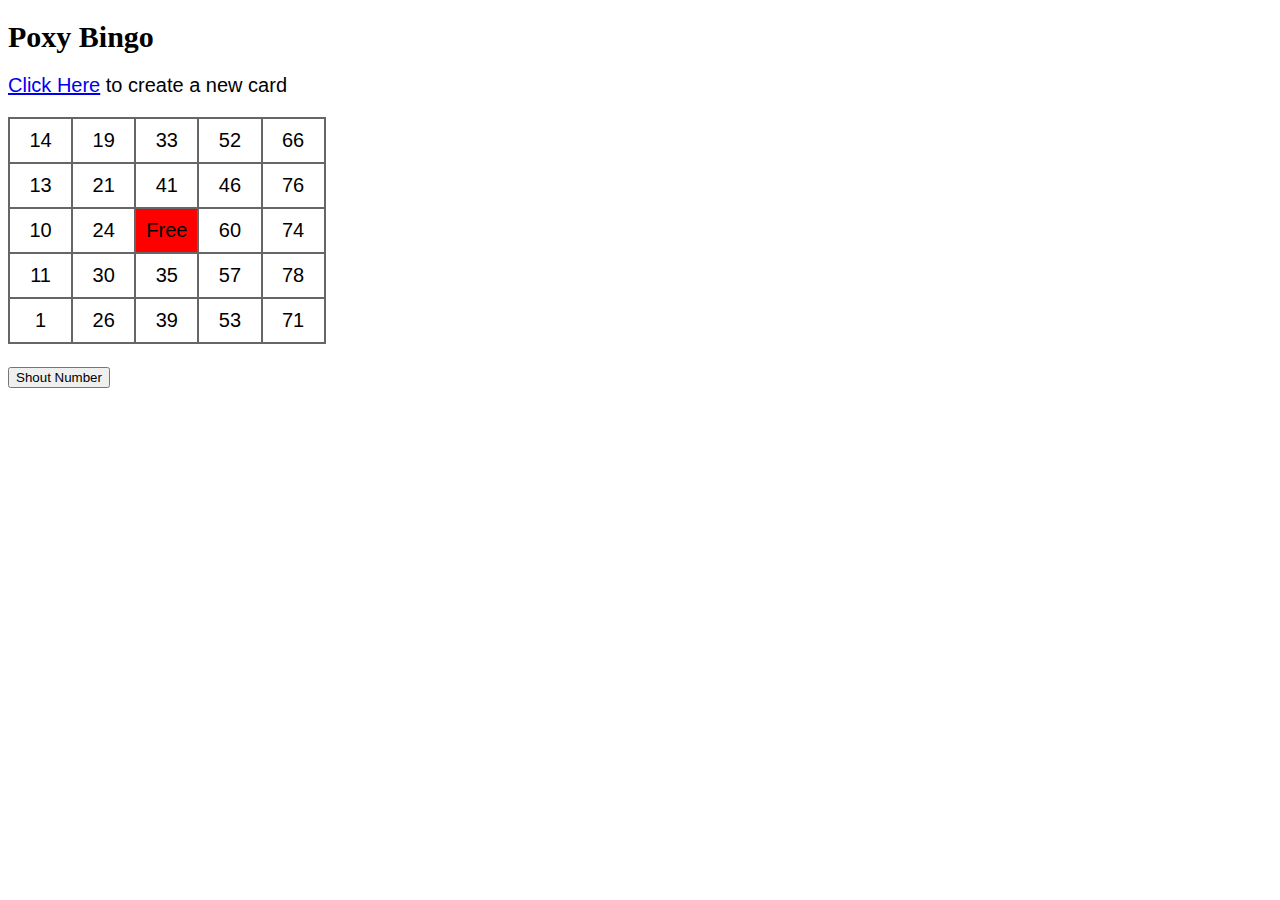
<file: Sprint 6/index.html>
﻿<!DOCTYPE html>
<html>
<head>
    <title>Make Your Own Bingo Card</title>
    <link href="Style/bingo.css" rel="stylesheet" />


</head>
<body>
    <h1>Poxy Bingo</h1>
    <div>
        <p><a href="UI.html" id="reload">Click Here</a> to create a new card</p>
        <table id = "gameSpace">
            <tbody id = "topRow">
            <tr id = "row0">
                <td id="0">&nbsp;</td>
                <td id="5">&nbsp;</td>
                <td id="10">&nbsp;</td>
                <td id="14">&nbsp;</td>
                <td id="19">&nbsp;</td>
            </tr>
            <tr id = "row1">
                <td id="1">&nbsp;</td>
                <td id="6">&nbsp;</td>
                <td id="11">&nbsp;</td>
                <td id="15">&nbsp;</td>
                <td id="20">&nbsp;</td>
            </tr>
            <tr id = "row2">
                <td id="2">&nbsp;</td>
                <td id="7">&nbsp;</td>
                <td id="free" style="background-color: red;">Free</td>
                <td id="16">&nbsp;</td>
                <td id="21">&nbsp;</td>
            </tr>
            <tr id = "row3">
                <td id="3">&nbsp;</td>
                <td id="8">&nbsp;</td>
                <td id="12">&nbsp;</td>
                <td id="17">&nbsp;</td>
                <td id="22">&nbsp;</td>
            </tr>
            <tr id = "row4">
                <td id="4">&nbsp;</td>
                <td id="9">&nbsp;</td>
                <td id="13">&nbsp;</td>
                <td id="18">&nbsp;</td>
                <td id="23">&nbsp;</td>
            </tr>
            </tbody>    
        </table>
    </div>
    <div>
        <p>
            <button id="BtnCall">Shout Number</button>
        </p>

        <div id="usednum"></div>
        <div id="finmessage"></div>

    </div>

<script src="Script/controller.js"></script>
<script src="Script/model.js"></script>
<script src="Script/view.js"></script>
</body>
</html>
</file>
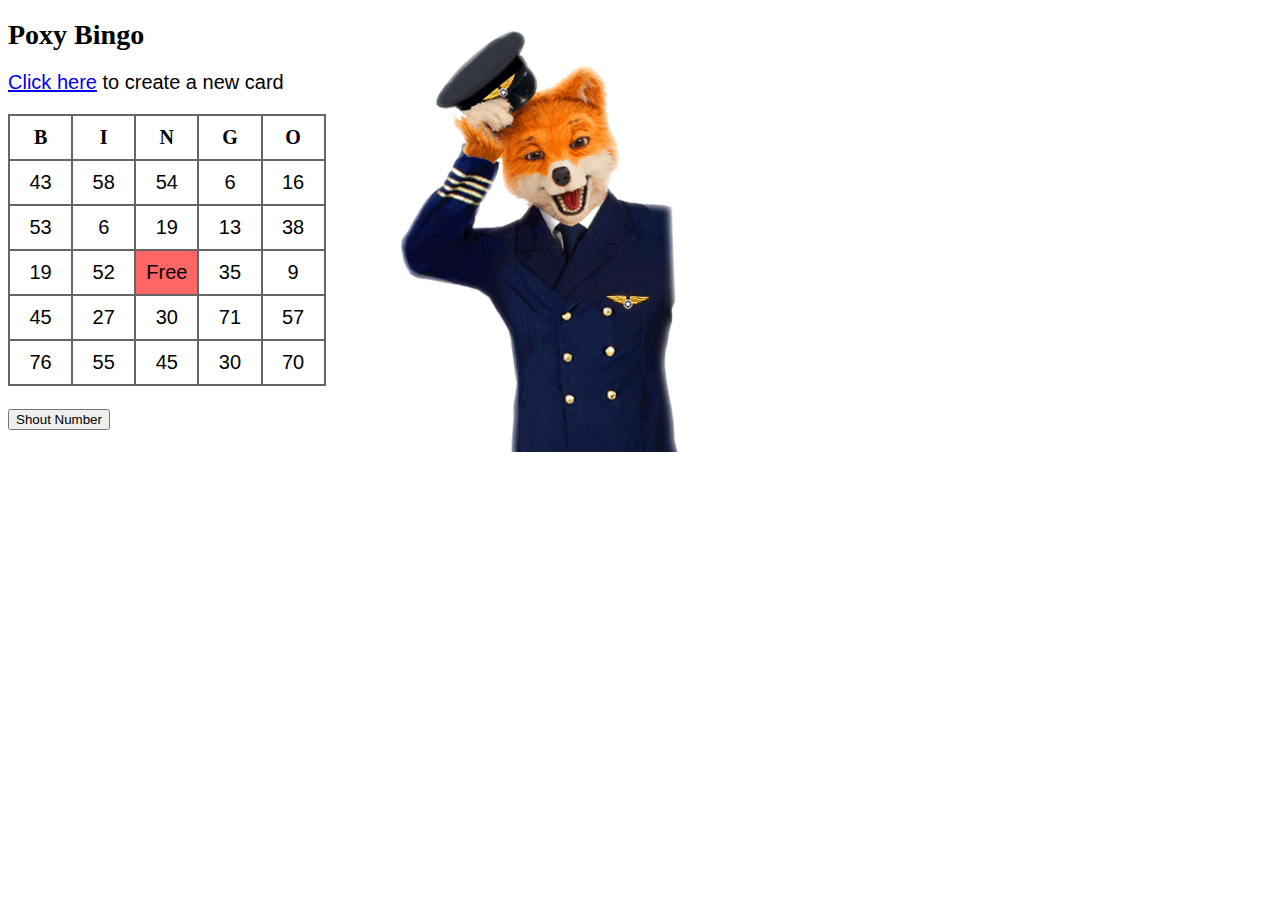
<file: Bingo-sprint-1/UI.html>
﻿<!DOCTYPE html>
<html>
<head>
    <title>Make Your Own Bingo Card</title>
    <link href="Style/bingo.css" rel="stylesheet" />


</head>
<body style="background-image:url(Images/poxy-top_fly.png);background-repeat:no-repeat;background-position:400px 30px">
    <h1>Poxy Bingo</h1>
    <div>
        <p><a href="poxybingo.html" id="reload">Click here</a> to create a new card</p>
        <table>
            <tr>
                <th>B</th>
                <th>I</th>
                <th>N</th>
                <th>G</th>
                <th>O</th>
            </tr>
            <tr>
                <td id="square0">&nbsp;</td>
                <td id="square5">&nbsp;</td>
                <td id="square10">&nbsp;</td>
                <td id="square14">&nbsp;</td>
                <td id="square19">&nbsp;</td>
            </tr>
            <tr>
                <td id="square1">&nbsp;</td>
                <td id="square6">&nbsp;</td>
                <td id="square11">&nbsp;</td>
                <td id="square15">&nbsp;</td>
                <td id="square20">&nbsp;</td>
            </tr>
            <tr>
                <td id="square2">&nbsp;</td>
                <td id="square7">&nbsp;</td>
                <td id="free">Free</td>
                <td id="square16">&nbsp;</td>
                <td id="square21">&nbsp;</td>
            </tr>
            <tr>
                <td id="square3">&nbsp;</td>
                <td id="square8">&nbsp;</td>
                <td id="square12">&nbsp;</td>
                <td id="square17">&nbsp;</td>
                <td id="square22">&nbsp;</td>
            </tr>
            <tr>
                <td id="square4">&nbsp;</td>
                <td id="square9">&nbsp;</td>
                <td id="square13">&nbsp;</td>
                <td id="square18">&nbsp;</td>
                <td id="square23">&nbsp;</td>
            </tr>
        </table>
    </div>
    <div>
        <p>
            <button id="BtnCall">Shout Number</button>
        </p>

        <div id="usednum"></div>

    </div>

<script src="Script/model.js"></script>
</body>
</html>
</file>
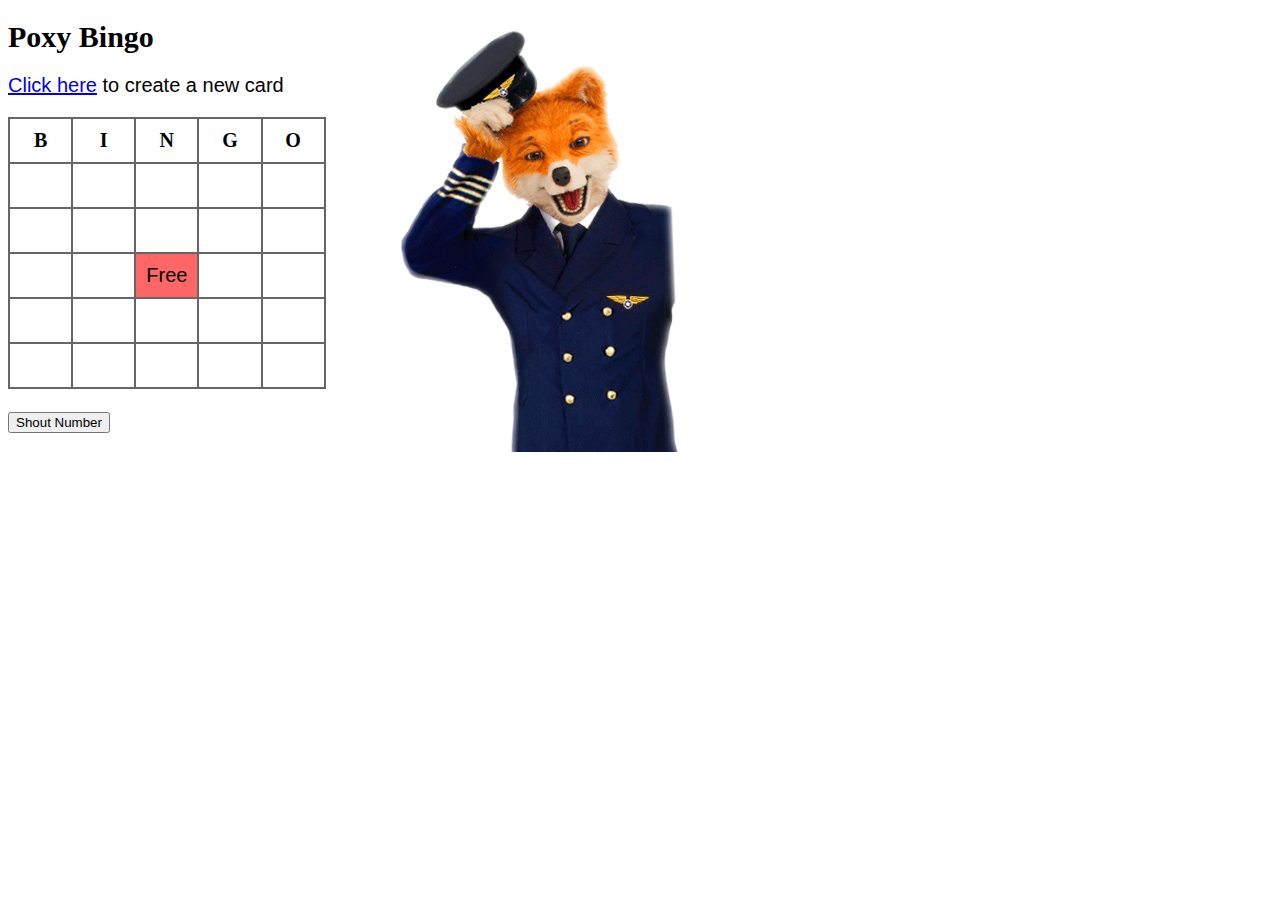
<file: Bingo-sprint-2/bingo sprint 2/UI.html>
﻿<!DOCTYPE html>
<html>
<head>
    <title>Make Your Own Bingo Card</title>
    <link href="Style/bingo.css" rel="stylesheet" />


</head>
<body style="background-image:url(Images/poxy-top_fly.png);background-repeat:no-repeat;background-position:400px 30px">
    <h1>Poxy Bingo</h1>
    <div>
        <p><a href="poxybingo.html" id="reload">Click here</a> to create a new card</p>
        <table>
            <tr>
                <th>B</th>
                <th>I</th>
                <th>N</th>
                <th>G</th>
                <th>O</th>
            </tr>
            <tr>
                <td id="square0">&nbsp;</td>
                <td id="square5">&nbsp;</td>
                <td id="square10">&nbsp;</td>
                <td id="square14">&nbsp;</td>
                <td id="square19">&nbsp;</td>
            </tr>
            <tr>
                <td id="square1">&nbsp;</td>
                <td id="square6">&nbsp;</td>
                <td id="square11">&nbsp;</td>
                <td id="square15">&nbsp;</td>
                <td id="square20">&nbsp;</td>
            </tr>
            <tr>
                <td id="square2">&nbsp;</td>
                <td id="square7">&nbsp;</td>
                <td id="free">Free</td>
                <td id="square16">&nbsp;</td>
                <td id="square21">&nbsp;</td>
            </tr>
            <tr>
                <td id="square3">&nbsp;</td>
                <td id="square8">&nbsp;</td>
                <td id="square12">&nbsp;</td>
                <td id="square17">&nbsp;</td>
                <td id="square22">&nbsp;</td>
            </tr>
            <tr>
                <td id="square4">&nbsp;</td>
                <td id="square9">&nbsp;</td>
                <td id="square13">&nbsp;</td>
                <td id="square18">&nbsp;</td>
                <td id="square23">&nbsp;</td>
            </tr>
        </table>
    </div>
    <div>
        <p>
            <button id="BtnCall">Shout Number</button>
        </p>

        <div id="usednum"></div>
        <div id="finmessage"></div>

    </div>

<script src="Script/controller.js"></script>
<script src="Script/model.js"></script>
<script src="Script/view.js"></script>
</body>
</html>
</file>
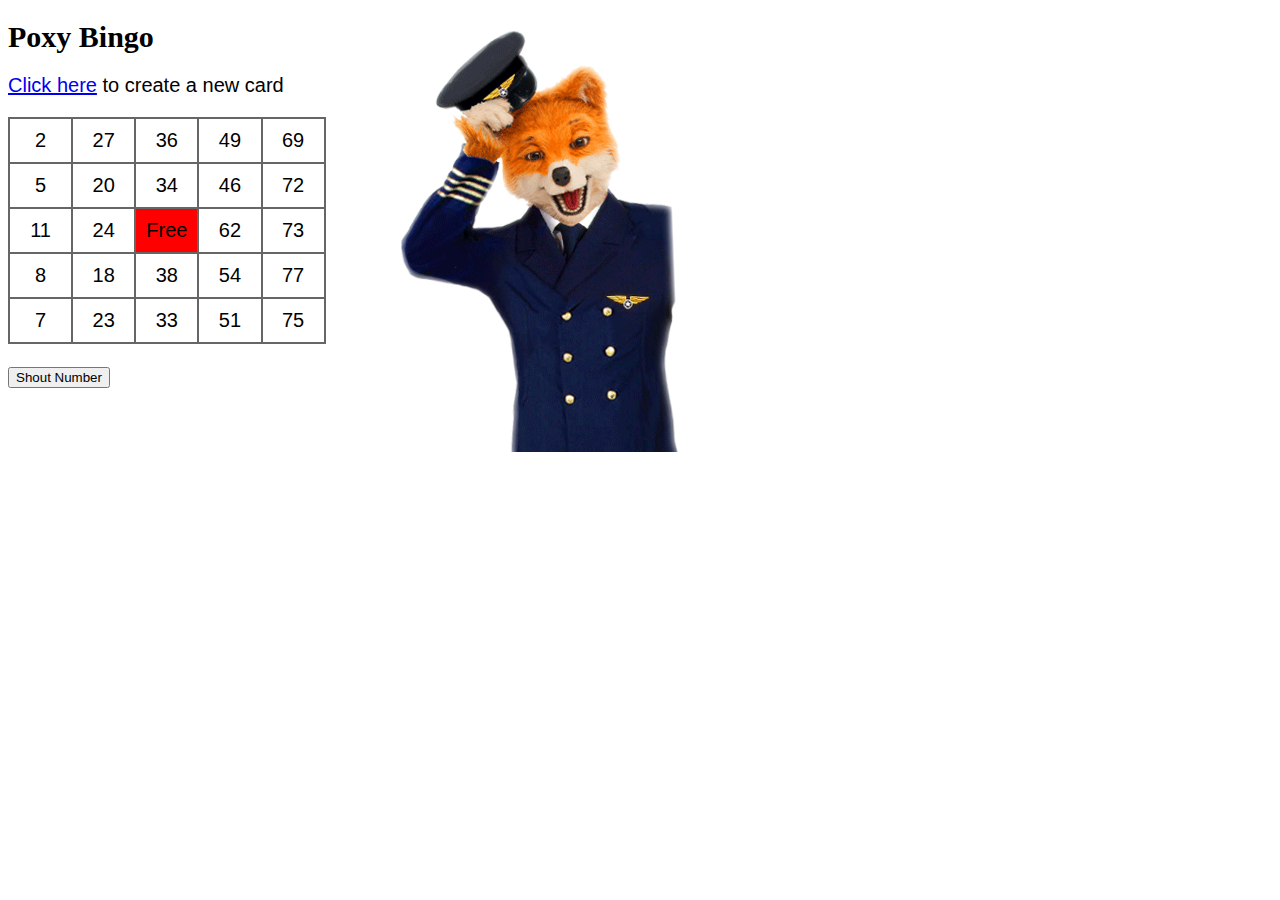
<file: Bingo-sprint-5/bingo sprint 5/UI.html>
﻿<!DOCTYPE html>
<html>
<head>
    <title>Make Your Own Bingo Card</title>
    <link href="Style/bingo.css" rel="stylesheet" />


</head>
<body style="background-image:url(Images/poxy-top_fly.png);background-repeat:no-repeat;background-position:400px 30px">
    <h1>Poxy Bingo</h1>
    <div>
        <p><a href="UI.html" id="reload">Click here</a> to create a new card</p>
        <table id = "gameSpace">
            <tbody id = "topRow">
            <tr id = "row0">
                <td id="0">&nbsp;</td>
                <td id="5">&nbsp;</td>
                <td id="10">&nbsp;</td>
                <td id="14">&nbsp;</td>
                <td id="19">&nbsp;</td>
            </tr>
            <tr id = "row1">
                <td id="1">&nbsp;</td>
                <td id="6">&nbsp;</td>
                <td id="11">&nbsp;</td>
                <td id="15">&nbsp;</td>
                <td id="20">&nbsp;</td>
            </tr>
            <tr id = "row2">
                <td id="2">&nbsp;</td>
                <td id="7">&nbsp;</td>
                <td id="free" style="background-color: red;">Free</td>
                <td id="16">&nbsp;</td>
                <td id="21">&nbsp;</td>
            </tr>
            <tr id = "row3">
                <td id="3">&nbsp;</td>
                <td id="8">&nbsp;</td>
                <td id="12">&nbsp;</td>
                <td id="17">&nbsp;</td>
                <td id="22">&nbsp;</td>
            </tr>
            <tr id = "row4">
                <td id="4">&nbsp;</td>
                <td id="9">&nbsp;</td>
                <td id="13">&nbsp;</td>
                <td id="18">&nbsp;</td>
                <td id="23">&nbsp;</td>
            </tr>
            </tbody>    
        </table>
    </div>
    <div>
        <p>
            <button id="BtnCall">Shout Number</button>
        </p>

        <div id="usednum"></div>
        <div id="finmessage"></div>

    </div>

<script src="Script/controller.js"></script>
<script src="Script/model.js"></script>
<script src="Script/view.js"></script>
</body>
</html>
</file>
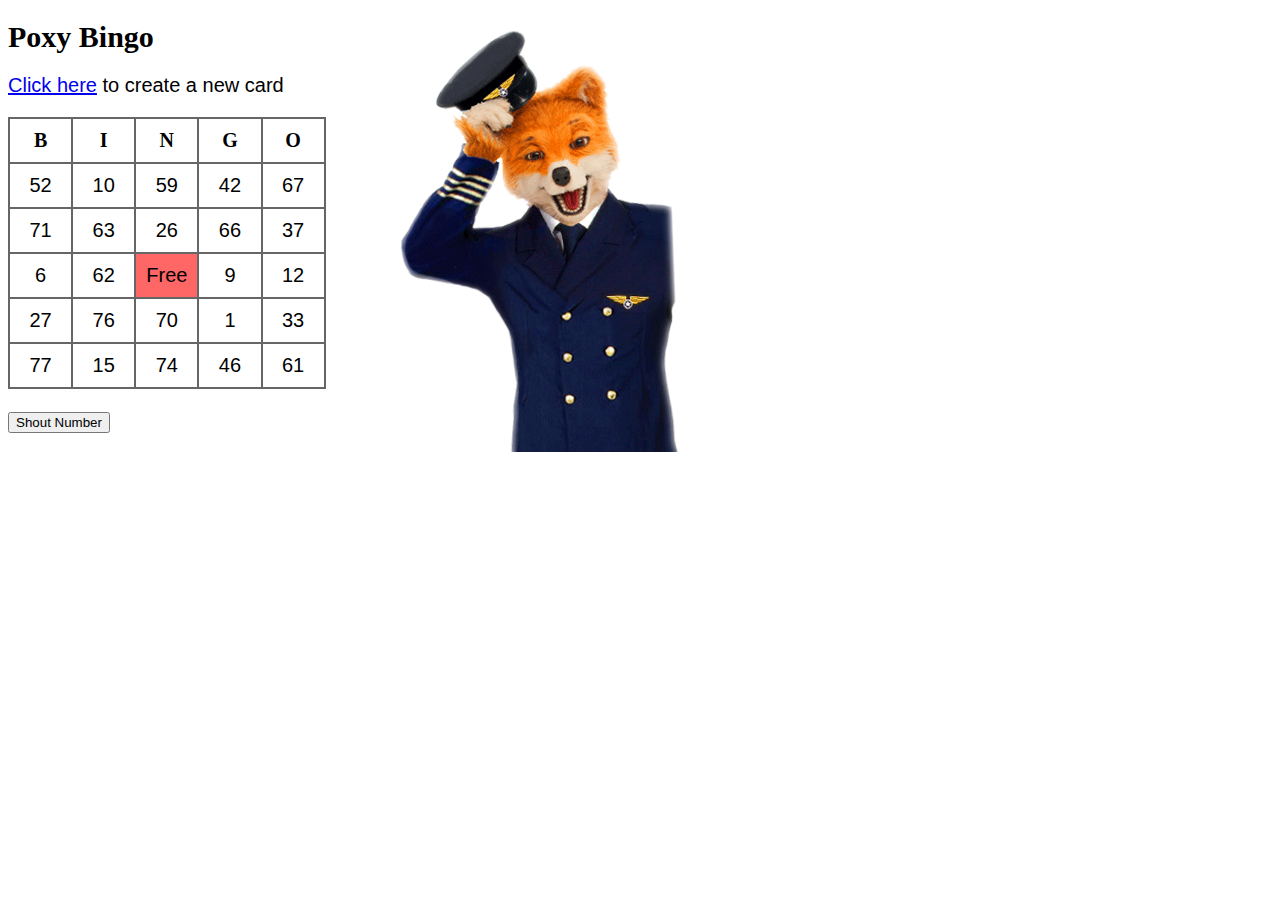
<file: Bingo-sprint-3/Bingo-sprint-3/bingo sprint 3/UI.html>
﻿<!DOCTYPE html>
<html>
<head>
    <title>Make Your Own Bingo Card</title>
    <link href="Style/bingo.css" rel="stylesheet" />


</head>
<body style="background-image:url(Images/poxy-top_fly.png);background-repeat:no-repeat;background-position:400px 30px">
    <h1>Poxy Bingo</h1>
    <div>
        <p><a href="UI.html" id="reload">Click here</a> to create a new card</p>
        <table>
            <tr>
                <th>B</th>
                <th>I</th>
                <th>N</th>
                <th>G</th>
                <th>O</th>
            </tr>
            <tr>
                <td id="square0">&nbsp;</td>
                <td id="square5">&nbsp;</td>
                <td id="square10">&nbsp;</td>
                <td id="square14">&nbsp;</td>
                <td id="square19">&nbsp;</td>
            </tr>
            <tr>
                <td id="square1">&nbsp;</td>
                <td id="square6">&nbsp;</td>
                <td id="square11">&nbsp;</td>
                <td id="square15">&nbsp;</td>
                <td id="square20">&nbsp;</td>
            </tr>
            <tr>
                <td id="square2">&nbsp;</td>
                <td id="square7">&nbsp;</td>
                <td id="free">Free</td>
                <td id="square16">&nbsp;</td>
                <td id="square21">&nbsp;</td>
            </tr>
            <tr>
                <td id="square3">&nbsp;</td>
                <td id="square8">&nbsp;</td>
                <td id="square12">&nbsp;</td>
                <td id="square17">&nbsp;</td>
                <td id="square22">&nbsp;</td>
            </tr>
            <tr>
                <td id="square4">&nbsp;</td>
                <td id="square9">&nbsp;</td>
                <td id="square13">&nbsp;</td>
                <td id="square18">&nbsp;</td>
                <td id="square23">&nbsp;</td>
            </tr>
        </table>
    </div>
    <div>
        <p>
            <button id="BtnCall">Shout Number</button>
        </p>

        <div id="usednum"></div>
        <div id="finmessage"></div>

    </div>

<script src="Script/controller.js"></script>
<script src="Script/model.js"></script>
<script src="Script/view.js"></script>
</body>
</html>
</file>
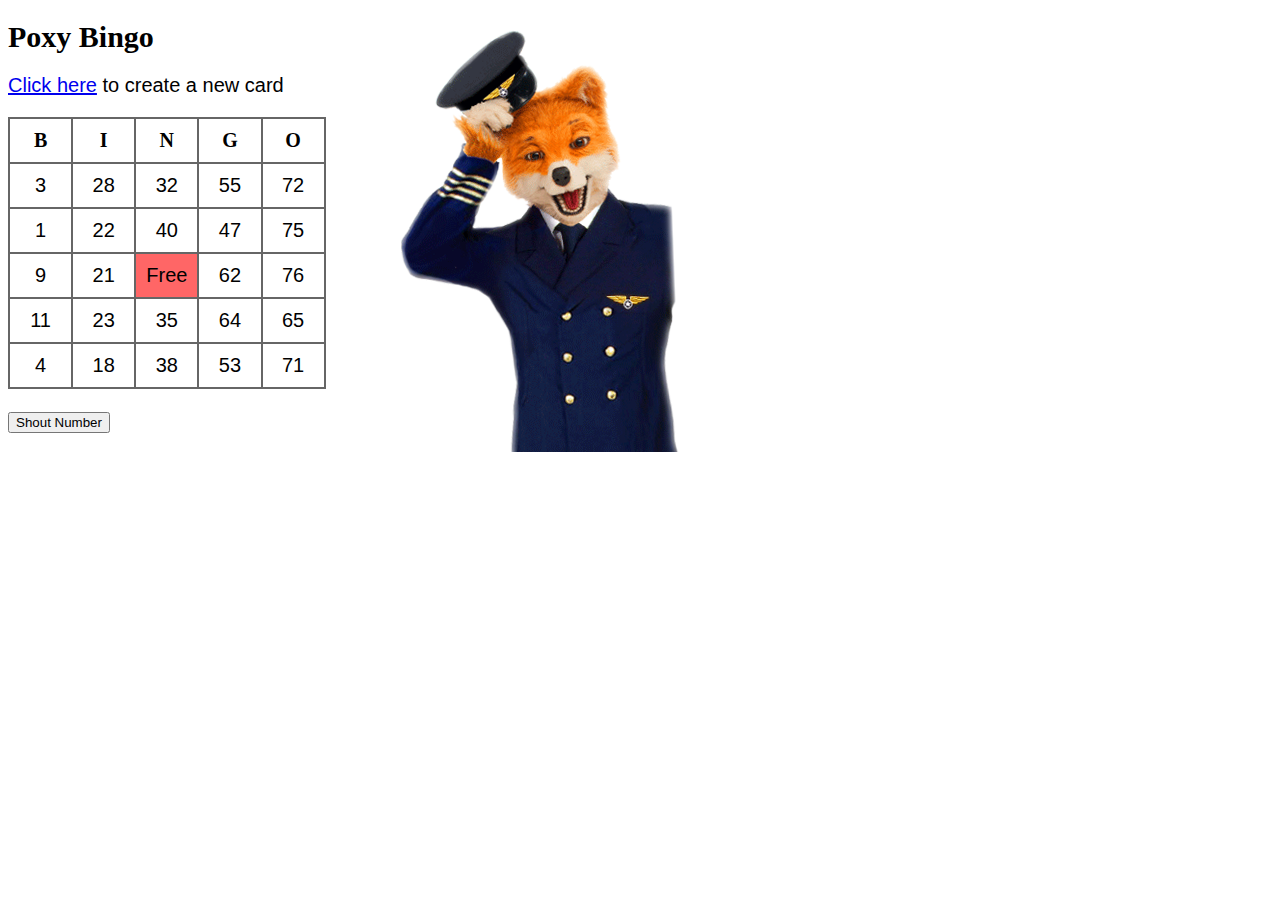
<file: Bingo-sprint-5/Bingo-sprint-5/bingo sprint 5/UI.html>
﻿<!DOCTYPE html>
<html>
<head>
    <title>Make Your Own Bingo Card</title>
    <link href="Style/bingo.css" rel="stylesheet" />


</head>
<body style="background-image:url(Images/poxy-top_fly.png);background-repeat:no-repeat;background-position:400px 30px">
    <h1>Poxy Bingo</h1>
    <div>
        <p><a href="UI.html" id="reload">Click here</a> to create a new card</p>
        <table>
            <tr>
                <th>B</th>
                <th>I</th>
                <th>N</th>
                <th>G</th>
                <th>O</th>
            </tr>
            <tr>
                <td id="0">&nbsp;</td>
                <td id="5">&nbsp;</td>
                <td id="10">&nbsp;</td>
                <td id="14">&nbsp;</td>
                <td id="19">&nbsp;</td>
            </tr>
            <tr>
                <td id="1">&nbsp;</td>
                <td id="6">&nbsp;</td>
                <td id="11">&nbsp;</td>
                <td id="15">&nbsp;</td>
                <td id="20">&nbsp;</td>
            </tr>
            <tr>
                <td id="2">&nbsp;</td>
                <td id="7">&nbsp;</td>
                <td id="free">Free</td>
                <td id="16">&nbsp;</td>
                <td id="21">&nbsp;</td>
            </tr>
            <tr>
                <td id="3">&nbsp;</td>
                <td id="8">&nbsp;</td>
                <td id="12">&nbsp;</td>
                <td id="17">&nbsp;</td>
                <td id="22">&nbsp;</td>
            </tr>
            <tr>
                <td id="4">&nbsp;</td>
                <td id="9">&nbsp;</td>
                <td id="13">&nbsp;</td>
                <td id="18">&nbsp;</td>
                <td id="23">&nbsp;</td>
            </tr>
        </table>
    </div>
    <div>
        <p>
            <button id="BtnCall">Shout Number</button>
        </p>

        <div id="usednum"></div>
        <div id="finmessage"></div>

    </div>

<script src="Script/controller.js"></script>
<script src="Script/model.js"></script>
<script src="Script/view.js"></script>
</body>
</html>
</file>
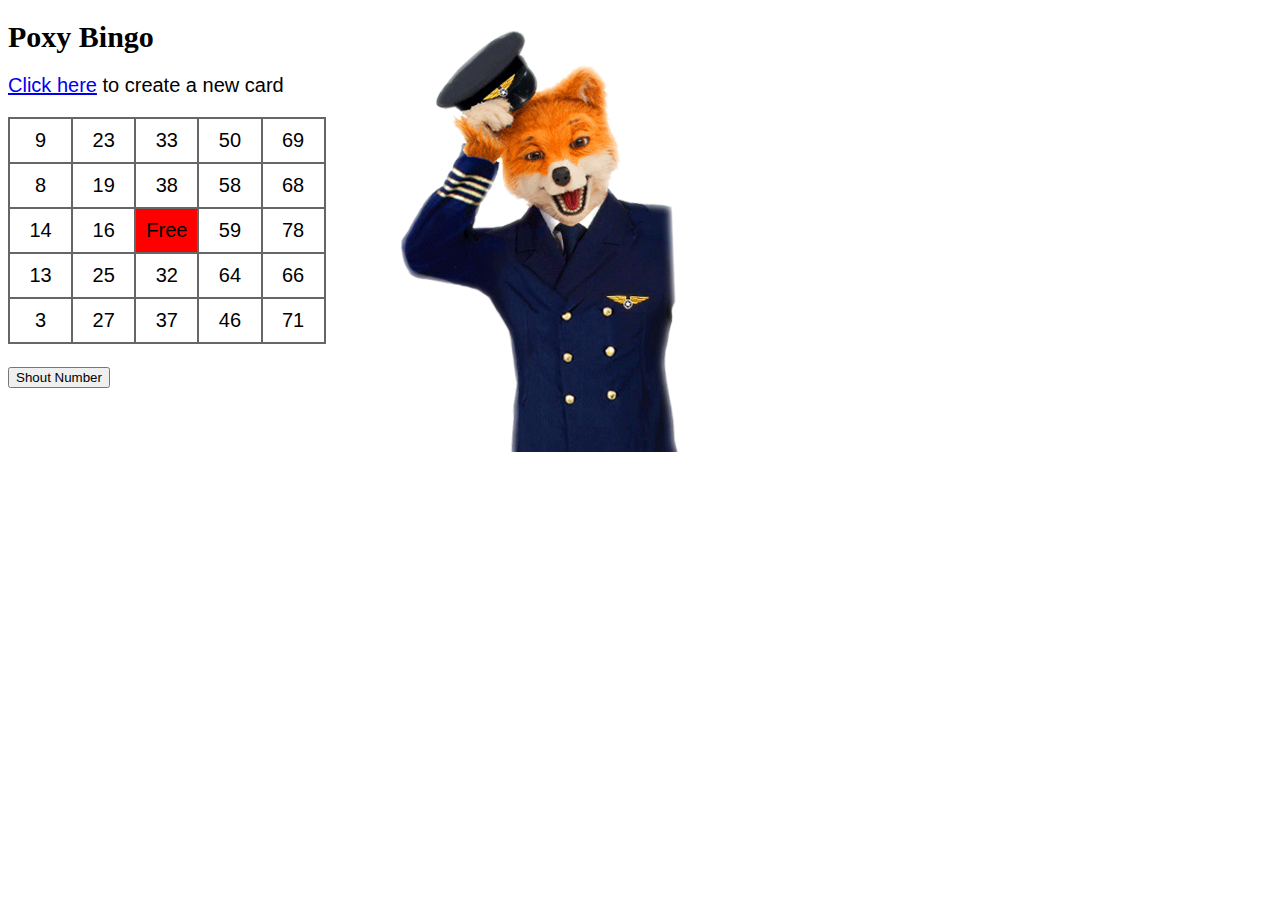
<file: finishedbingo-bingo-finished-sprints/Bingo-sprint-5/Bingo-sprint-5/bingo sprint 5/UI.html>
﻿<!DOCTYPE html>
<html>
<head>
    <title>Make Your Own Bingo Card</title>
    <link href="Style/bingo.css" rel="stylesheet" />


</head>
<body style="background-image:url(Images/poxy-top_fly.png);background-repeat:no-repeat;background-position:400px 30px">
    <h1>Poxy Bingo</h1>
    <div>
        <p><a href="UI.html" id="reload">Click here</a> to create a new card</p>
        <table id = "gameSpace">
            <tr id = "row0">
                <td id="0">&nbsp;</td>
                <td id="5">&nbsp;</td>
                <td id="10">&nbsp;</td>
                <td id="14">&nbsp;</td>
                <td id="19">&nbsp;</td>
            </tr>
            <tr id = "row1">
                <td id="1">&nbsp;</td>
                <td id="6">&nbsp;</td>
                <td id="11">&nbsp;</td>
                <td id="15">&nbsp;</td>
                <td id="20">&nbsp;</td>
            </tr>
            <tr id = "row2">
                <td id="2">&nbsp;</td>
                <td id="7">&nbsp;</td>
                <td id="free" style="background-color: red;">Free</td>
                <td id="16">&nbsp;</td>
                <td id="21">&nbsp;</td>
            </tr>
            <tr id = "row3">
                <td id="3">&nbsp;</td>
                <td id="8">&nbsp;</td>
                <td id="12">&nbsp;</td>
                <td id="17">&nbsp;</td>
                <td id="22">&nbsp;</td>
            </tr>
            <tr id = "row4">
                <td id="4">&nbsp;</td>
                <td id="9">&nbsp;</td>
                <td id="13">&nbsp;</td>
                <td id="18">&nbsp;</td>
                <td id="23">&nbsp;</td>
            </tr>
        </table>
    </div>
    <div>
        <p>
            <button id="BtnCall">Shout Number</button>
        </p>

        <div id="usednum"></div>
        <div id="finmessage"></div>

    </div>

<script src="Script/controller.js"></script>
<script src="Script/model.js"></script>
<script src="Script/view.js"></script>
</body>
</html>
</file>
<file: Sprint 6/Style/bingo.css>
﻿body {
	background-color: white;
	color: black;
	font-size: 20px;
	font-family: "Lucida Grande", Verdana, Arial, Helvetica, sans-serif;
}

h1, th {
	font-family: Georgia, "Times New Roman", Times, serif;
}

h1 {
	font-size: 30px;
}

table {
	border-collapse: collapse;
}

th, td {
	padding: 10px;
	border: 2px #666 solid;
	text-align: center;
	width: 20%;
}

#free, .pickedBG {
	background-color: red;
}

.winningBG {
	background-image: url("../Images/redFlash.gif");
}

#usednum {
box-sizing: border-box;
width: 80%;
}

#finmessage {
	box-sizing: border-box;
	color: red;
	width: 50%;
	margin: 0px auto;
	margin-top: 5%; 
}
</file>
<file: Bingo-sprint-1/Style/bingo.css>
﻿body {
	background-color: white;
	color: black;
	font-size: 20px;
	font-family: "Lucida Grande", Verdana, Arial, Helvetica, sans-serif;
}

h1, th {
	font-family: Georgia, "Times New Roman", Times, serif;
}

h1 {
	font-size: 28px;
}

table {
	border-collapse: collapse;
}

th, td {
	padding: 10px;
	border: 2px #666 solid;
	text-align: center;
	width: 20%;
}

#free, .pickedBG {
	background-color: #f66;
}

.winningBG {
	background-image: url("../Images/redFlash.gif");
}
</file>
<file: Bingo-sprint-2/bingo sprint 2/Style/bingo.css>
﻿body {
	background-color: white;
	color: black;
	font-size: 20px;
	font-family: "Lucida Grande", Verdana, Arial, Helvetica, sans-serif;
}

h1, th {
	font-family: Georgia, "Times New Roman", Times, serif;
}

h1 {
	font-size: 30px;
}

table {
	border-collapse: collapse;
}

th, td {
	padding: 10px;
	border: 2px #666 solid;
	text-align: center;
	width: 20%;
}

#free, .pickedBG {
	background-color: #f66;
}

.winningBG {
	background-image: url("../Images/redFlash.gif");
}

#usednum {
box-sizing: border-box;
width: 80%;
}

#finmessage {
	box-sizing: border-box;
	color: red;
	width: 50%;
	margin: 0px auto;
	margin-top: 5%; 
}
</file>
<file: Bingo-sprint-5/bingo sprint 5/Style/bingo.css>
﻿body {
	background-color: white;
	color: black;
	font-size: 20px;
	font-family: "Lucida Grande", Verdana, Arial, Helvetica, sans-serif;
}

h1, th {
	font-family: Georgia, "Times New Roman", Times, serif;
}

h1 {
	font-size: 30px;
}

table {
	border-collapse: collapse;
}

th, td {
	padding: 10px;
	border: 2px #666 solid;
	text-align: center;
	width: 20%;
}

#free, .pickedBG {
	background-color: red;
}

.winningBG {
	background-image: url("../Images/redFlash.gif");
}

#usednum {
box-sizing: border-box;
width: 80%;
}

#finmessage {
	box-sizing: border-box;
	color: red;
	width: 50%;
	margin: 0px auto;
	margin-top: 5%; 
}
</file>
<file: Bingo-sprint-3/Bingo-sprint-3/bingo sprint 3/Style/bingo.css>
﻿body {
	background-color: white;
	color: black;
	font-size: 20px;
	font-family: "Lucida Grande", Verdana, Arial, Helvetica, sans-serif;
}

h1, th {
	font-family: Georgia, "Times New Roman", Times, serif;
}

h1 {
	font-size: 30px;
}

table {
	border-collapse: collapse;
}

th, td {
	padding: 10px;
	border: 2px #666 solid;
	text-align: center;
	width: 20%;
}

#free, .pickedBG {
	background-color: #f66;
}

.winningBG {
	background-image: url("../Images/redFlash.gif");
}

#usednum {
box-sizing: border-box;
width: 80%;
}

#finmessage {
	box-sizing: border-box;
	color: red;
	width: 50%;
	margin: 0px auto;
	margin-top: 5%; 
}
</file>
<file: Bingo-sprint-5/Bingo-sprint-5/bingo sprint 5/Style/bingo.css>
﻿body {
	background-color: white;
	color: black;
	font-size: 20px;
	font-family: "Lucida Grande", Verdana, Arial, Helvetica, sans-serif;
}

h1, th {
	font-family: Georgia, "Times New Roman", Times, serif;
}

h1 {
	font-size: 30px;
}

table {
	border-collapse: collapse;
}

th, td {
	padding: 10px;
	border: 2px #666 solid;
	text-align: center;
	width: 20%;
}

#free, .pickedBG {
	background-color: #f66;
}

.winningBG {
	background-image: url("../Images/redFlash.gif");
}

#usednum {
box-sizing: border-box;
width: 80%;
}

#finmessage {
	box-sizing: border-box;
	color: red;
	width: 50%;
	margin: 0px auto;
	margin-top: 5%; 
}
</file>
<file: finishedbingo-bingo-finished-sprints/Bingo-sprint-5/Bingo-sprint-5/bingo sprint 5/Style/bingo.css>
﻿body {
	background-color: white;
	color: black;
	font-size: 20px;
	font-family: "Lucida Grande", Verdana, Arial, Helvetica, sans-serif;
}

h1, th {
	font-family: Georgia, "Times New Roman", Times, serif;
}

h1 {
	font-size: 30px;
}

table {
	border-collapse: collapse;
}

th, td {
	padding: 10px;
	border: 2px #666 solid;
	text-align: center;
	width: 20%;
}

#free, .pickedBG {
	background-color: red;
}

.winningBG {
	background-image: url("../Images/redFlash.gif");
}

#usednum {
box-sizing: border-box;
width: 80%;
}

#finmessage {
	box-sizing: border-box;
	color: red;
	width: 50%;
	margin: 0px auto;
	margin-top: 5%; 
}
</file>
